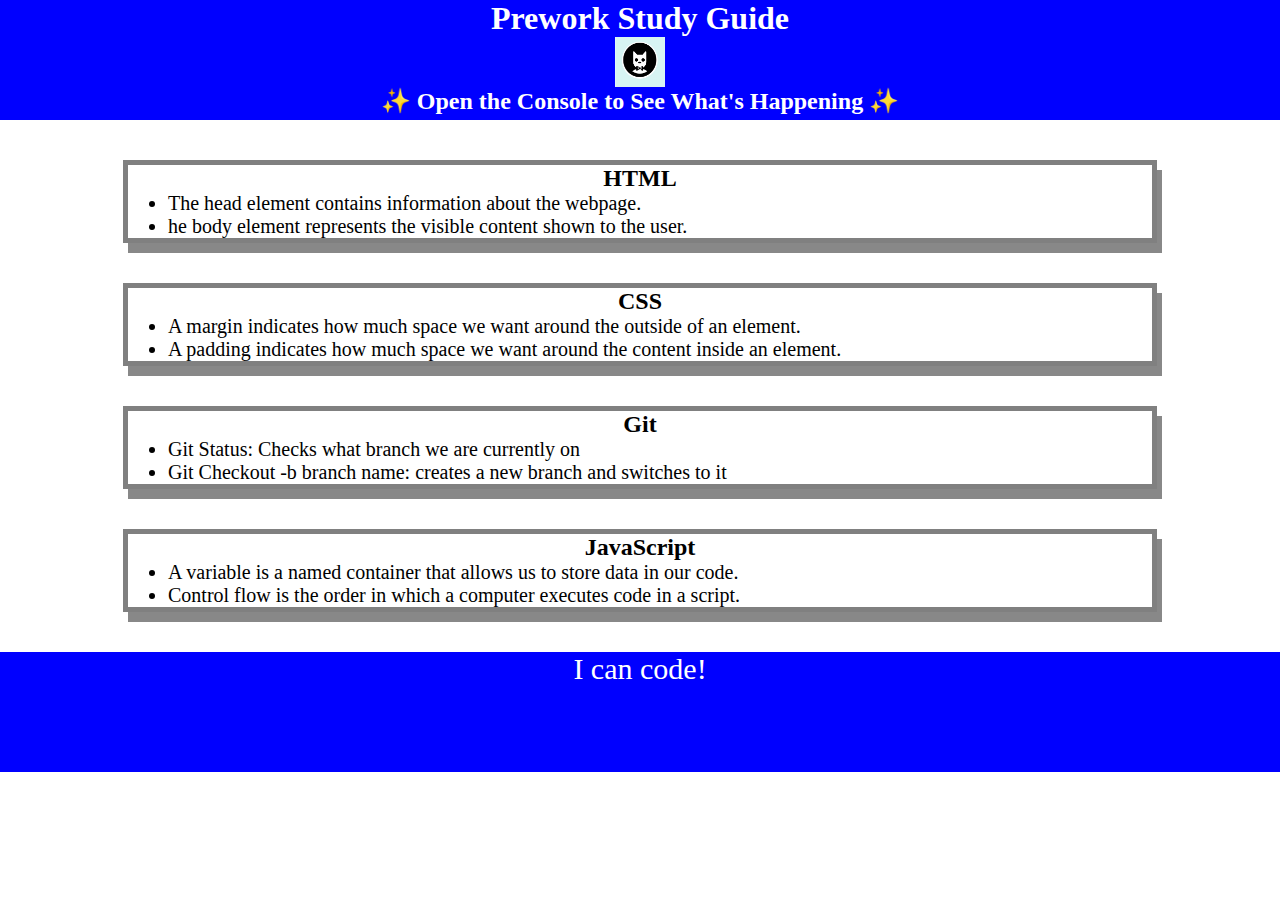
<file: index.html>
<!DOCTYPE html>
<html lang="en">

  <head>
    <meta charset="UTF-8" />
    <meta http-equiv="X-UA-Compatible" content="IE=edge" />
    <meta name="viewport" content="width=device-width, initial-scale=1.0" />
    <link rel="stylesheet" href="./assets/style.css">
    <title>Prework Study Guide</title>
  </head>

  <body>

    <header id="top">
      <h1>Prework Study Guide</h1>
      <img src="./assets/bowtie-cat.png" alt="Profile image of cat wearing a bow tie." />
      <h2>✨ Open the Console to See What's Happening ✨</h2>
    </header>

    <main>
      <section class="card" id="html-section">
        <h2>HTML</h2>
        <ul>
          <li>The head element contains information about the webpage.</li>
          <li>he body element represents the visible content shown to the user.</li>
        </ul>
      </section>
      <section class="card" id="css-section">
        <h2>CSS</h2>
        <ul>
          <li>A margin indicates how much space we want around the outside of an element.</li>
          <li>A padding indicates how much space we want around the content inside an element.</li>
        </ul>
      </section>
      <section class="card" id="git-section">
        <h2>Git</h2>
        <ul>
          <li>Git Status: Checks what branch we are currently on</li>
          <li>Git Checkout -b branch name: creates a new branch and switches to it</li>
        </ul>
      </section>
      <section class="card" id="javascrip-section">
        <h2>JavaScript</h2>
        <ul>
          <li>A variable is a named container that allows us to store data in our code.</li>
          <li>Control flow is the order in which a computer executes code in a script.</li>
        </ul>
      </section>
    </main>

    <footer>
      <p>I can code!</p>
    </footer>
    <script src="./assets/script.js"> </script>
  </body>

</html>
</file>
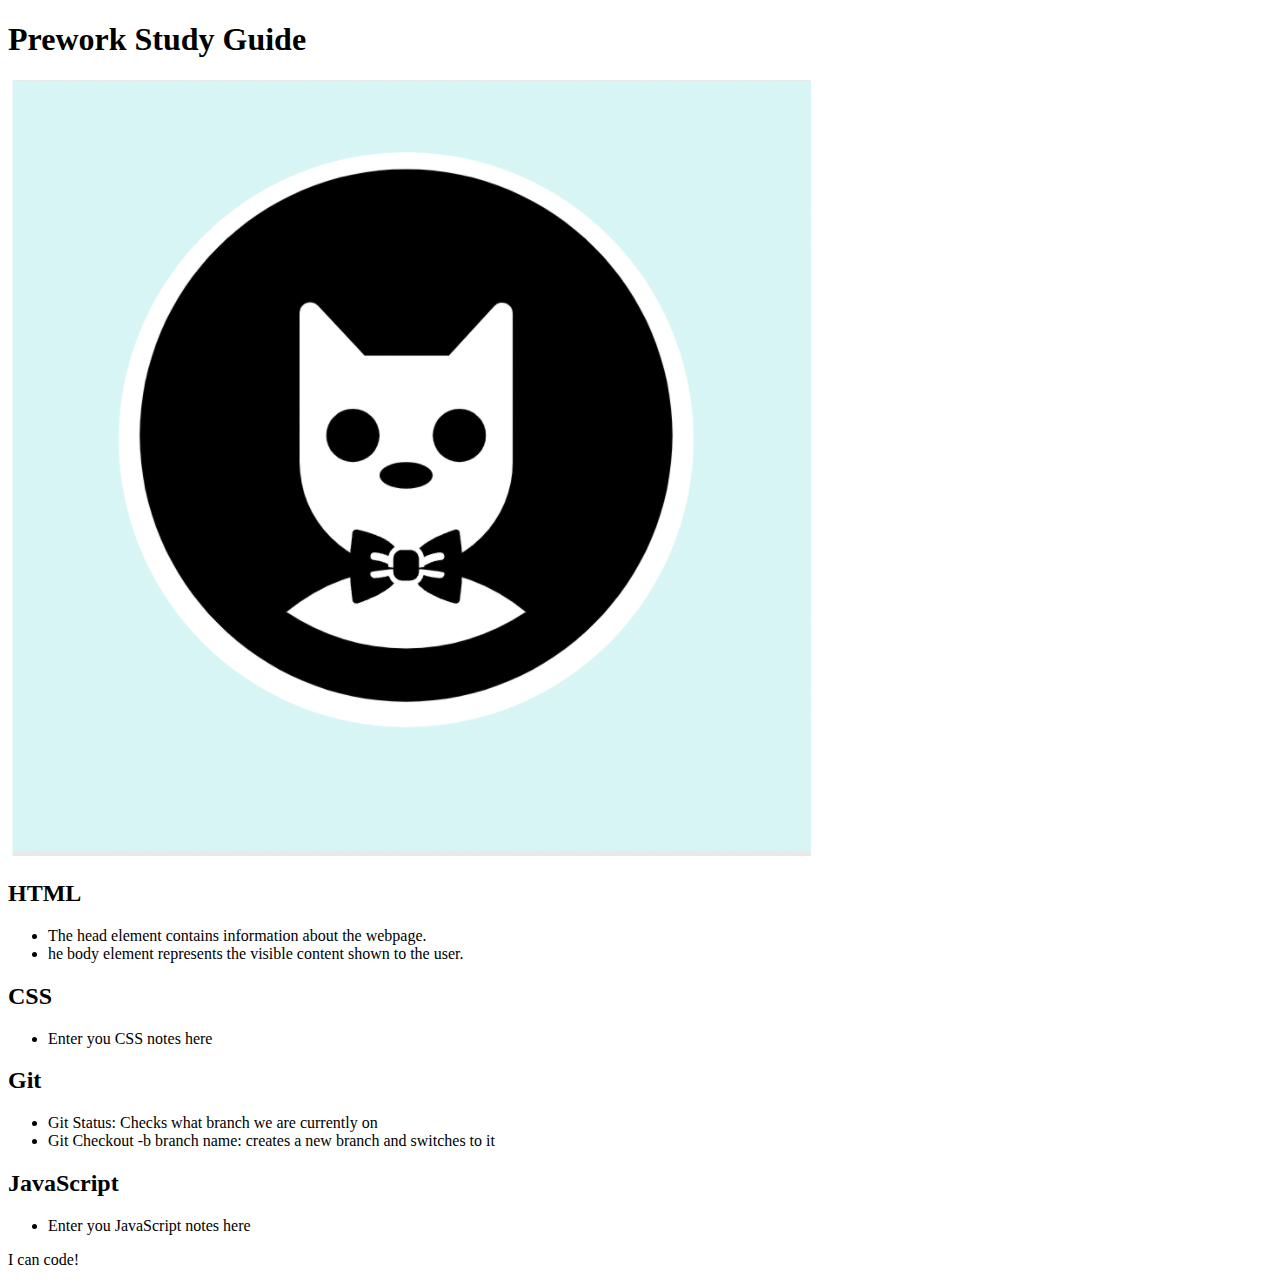
<file: prework-study-guide/index.html>
<!DOCTYPE html>
<html lang="en">

  <head>
    <meta charset="UTF-8" />
    <meta http-equiv="X-UA-Compatible" content="IE=edge" />
    <meta name="viewport" content="width=device-width, initial-scale=1.0" />
    <title>Prework Study Guide</title>
  </head>

  <body>

    <header id="top">
      <h1>Prework Study Guide</h1>
      <img src="./assets/bowtie-cat.png" alt="Profile image of cat wearing a bow tie." />
    </header>

    <main>
      <section class="card" id="html-section">
        <h2>HTML</h2>
        <ul>
          <li>The head element contains information about the webpage.</li>
          <li>he body element represents the visible content shown to the user.</li>
        </ul>
      </section>
      <section class="card" id="css-section">
        <h2>CSS</h2>
        <ul>
          <li>Enter you CSS notes here</li>
        </ul>
      </section>
      <section class="card" id="git-section">
        <h2>Git</h2>
        <ul>
          <li>Git Status: Checks what branch we are currently on</li>
          <li>Git Checkout -b branch name: creates a new branch and switches to it</li>
        </ul>
      </section>
      <section class="card" id="javascrip-section">
        <h2>JavaScript</h2>
        <ul>
          <li>Enter you JavaScript notes here</li>
        </ul>
      </section>
    </main>

    <footer>
      <p>I can code!</p>
    </footer>

  </body>

</html>
</file>
<file: assets/style.css>
* {
    margin: 0;
    padding: 0;
}

header,
footer {
    width: 100%;
    height: 120px;
    background-color: blue;
    color: white;
}

h1,
h2 {
    text-align: center;
}

img {
    display: block;
    height: 50px;
    width: 50px;
    margin-left: auto;
    margin-right: auto;
}

ul {
    padding-left: 40px;
    font-size: 20px;
}

p {
    text-align: center;
    font-size: 30px;
}

.card {
    width: 80%;
    margin: 40px auto;
    border: 5px solid grey;
    box-shadow: 5px 10px #888888;
}
</file>
